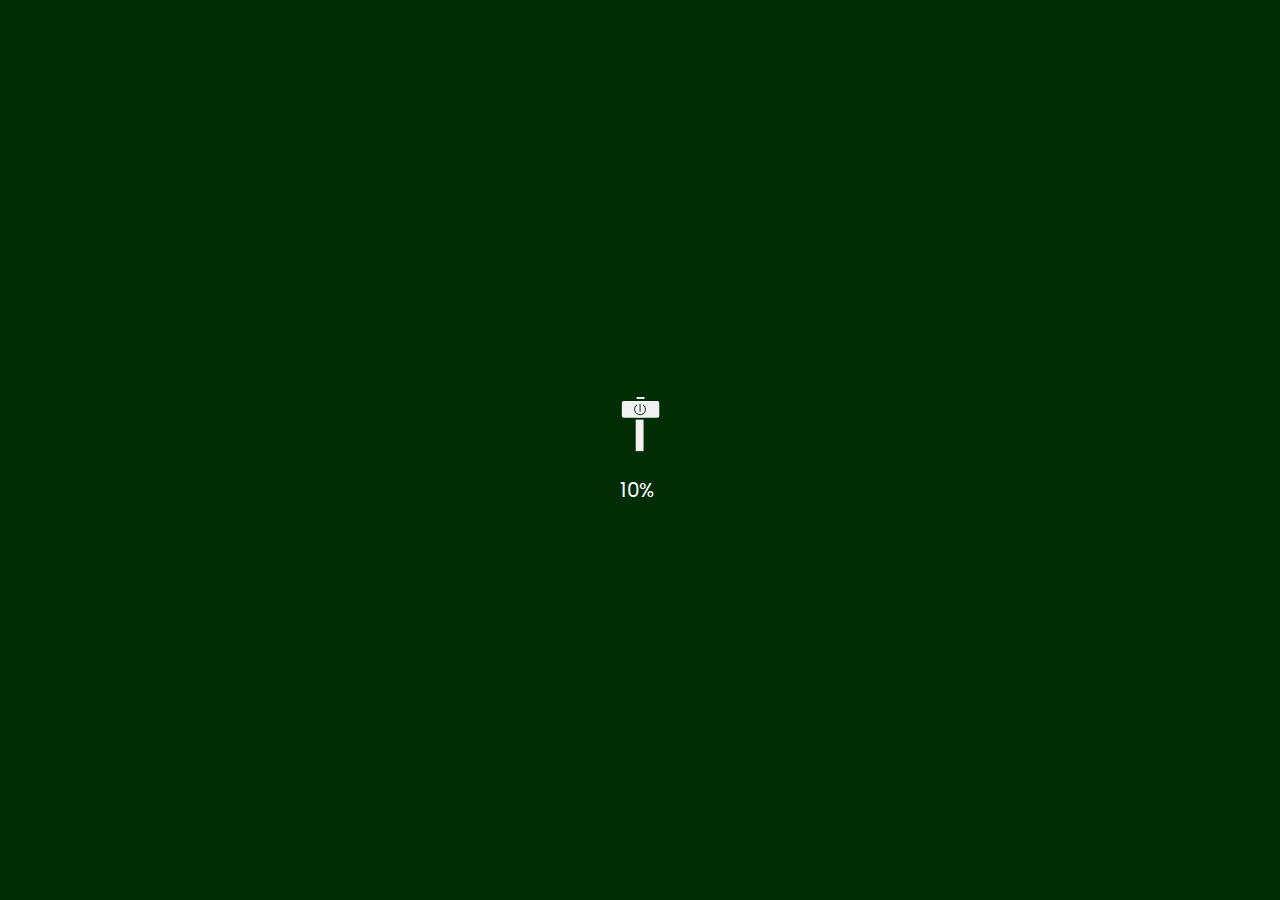
<file: index-2.html>
<!DOCTYPE html>
<html lang="en">
<head>
  <meta charset="UTF-8">
  <meta http-equiv="X-UA-Compatible" content="IE=edge">
  <meta name="viewport" content="width=device-width, initial-scale=1.0">
  <title>Document</title>
  <link rel="stylesheet" href="./style.css">
  <link rel="preconnect" href="https://fonts.gstatic.com">
  <link href="https://fonts.googleapis.com/css2?family=Poppins:wght@300&display=swap" rel="stylesheet">
</head>
<body>
  <main>

    <div class="wrap">
      <div class="logo-wrap">
        <img class="logo" src="./assets/logo.svg" alt="логотип">
      </div>
      <div class="counter-wrap">
        <span class="counter">0</span>%
      </div>
    </div>

    <div class="pg2">
      <div class="full-logo">
        <img src="./assets/full-logo.svg" alt="логотип">
      </div>
      <div class="btns-wrap">
        <button class="btn-yellow">Войти</button>
        <button class="btn-transp">Зарегистрироваться</button>
      </div>
    </div>

  </main>

  <script src="./script.js"></script>
</body>
</html>
</file>
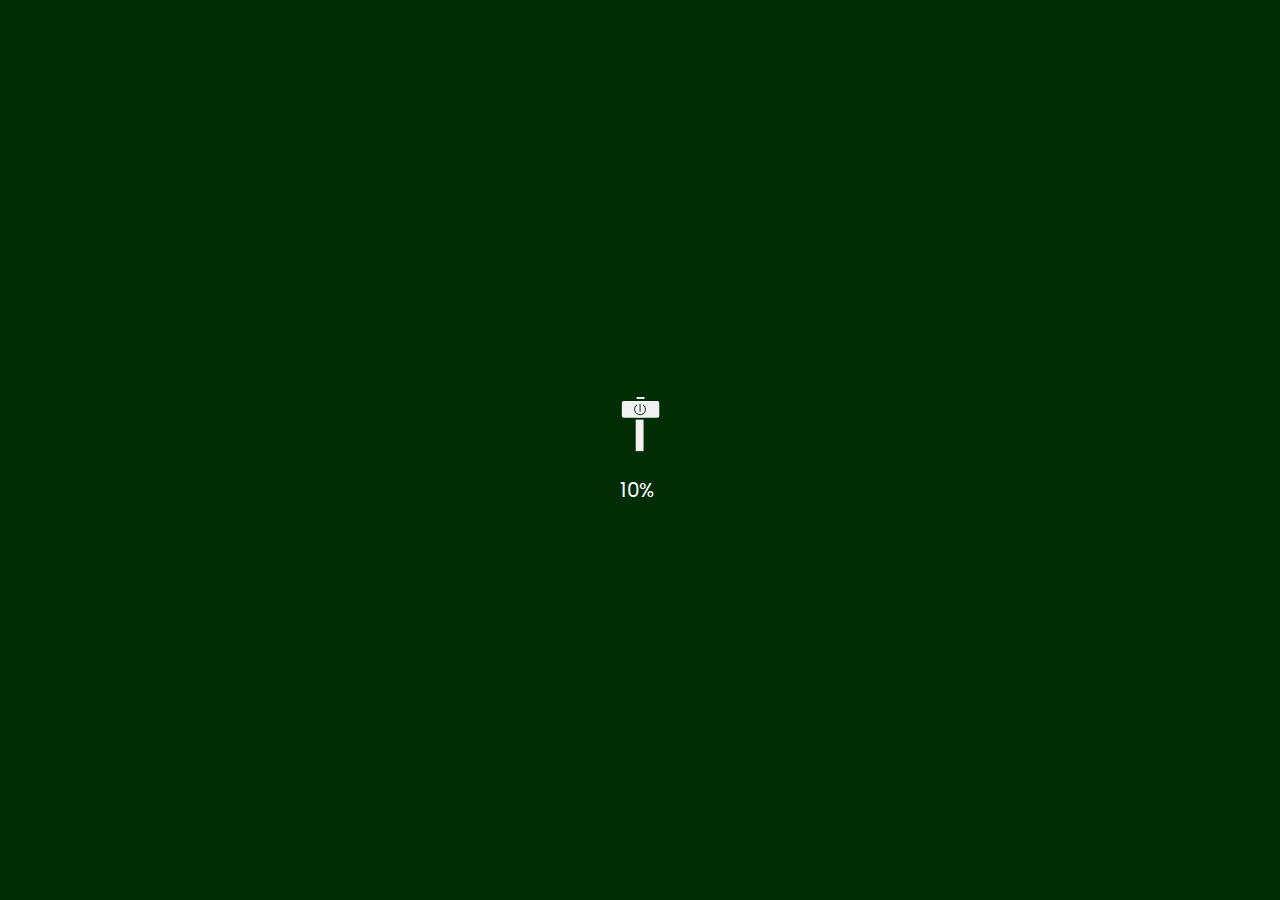
<file: docs/index-2.html>
<!DOCTYPE html>
<html lang="en">
<head>
  <meta charset="UTF-8">
  <meta http-equiv="X-UA-Compatible" content="IE=edge">
  <meta name="viewport" content="width=device-width, initial-scale=1.0">
  <title>Document</title>
  <link rel="stylesheet" href="../style.css">
  <link rel="preconnect" href="https://fonts.gstatic.com">
  <link href="https://fonts.googleapis.com/css2?family=Poppins:wght@300&display=swap" rel="stylesheet">
</head>
<body>
  <main>

    <div class="wrap">
      <div class="logo-wrap">
        <img class="logo" src="../assets/logo.svg" alt="логотип">
      </div>
      <div class="counter-wrap">
        <span class="counter">0</span>%
      </div>
    </div>

    <div class="pg2">
      <div class="full-logo">
        <img src="../assets/full-logo.svg" alt="логотип">
      </div>
      <div class="btns-wrap">
        <button class="btn-yellow">Войти</button>
        <button class="btn-transp">Зарегистрироваться</button>
      </div>
    </div>

  </main>

  <script src="../script.js"></script>
</body>
</html>
</file>
<file: style.css>
body,
html {
  margin: 0;
  padding: 0;
  font-family: 'Poppins', sans-serif;
}

main {
  height: calc(100vh);
  width: 100%;
  background-color: #002D04;
  display: flex;
  align-items: center;
  justify-content: center;
}

.counter-wrap {
  font-size: 20px;
  line-height: 25px;
  color: #fff;
}

.wrap {
  display: flex;
  flex-direction: column;
}
.wrap.hide {
  display: none;
}

.full-logo {
  transition: 0.6s ease 0.6s;
  opacity: 0;
  position: absolute;
  top: calc(50%); 
  left: 0;
  width: 100%;
  display: flex;
  justify-content: center;

}

.logo-wrap {
  margin-bottom: 22px;
}

.logo-wrap img {
  display: block;
}

.logo {
  animation: rotate 3s cubic-bezier(0, 0.4, 0, 1.36) infinite;
}

@keyframes rotate {
  0% {
    transform: rotate(0);
  }
  15% {
    transform: rotate(180deg);
  }
  50% {
    transform: rotate(180deg);
  }
  65% {
    transform: rotate(360deg);
  }
  100% {
    transform: rotate(360deg);
  }
}


.pg2 {
  position: absolute;
  display: block;
  transform: translateX(-100%);
  width: 100%;
  height: 100vh;
  top: 0;
  left: 0;
  font-size: 17px;
}
.pg2.show {
  transform: translateX(0);
  transition: transform 0.5s ease;
}

.pg2.show .full-logo {
  opacity: 1;
  top: calc(50% - 130px);
}

.btns-wrap {
  position: absolute;
  bottom: 0;
  left: 0;
  width: 100%;
  display: flex;
  flex-direction: column;
  /* justify-content: center; */
  align-items: center;
}

.btn-transp,
.btn-yellow {
  font-size: 17px;
  padding: 0;
  cursor: pointer;
  height: 50px;
  outline: none;
  border-radius: 10px;
  display: flex;
  justify-content: center;
  align-items: center;
  border: none;
  padding: 0 16px;
  width: calc(100% - 30px);
  box-sizing: border-box;
}

.btn-transp {
  background-color: inherit;
  margin-bottom: 20px;
  border: 2px solid #FFC813;
  color: #fff;
}

.btn-yellow {
  /* border: 2px solid #FFC813; */
  background-color: #FFC813;
  margin-bottom: 10px;
}
</file>
